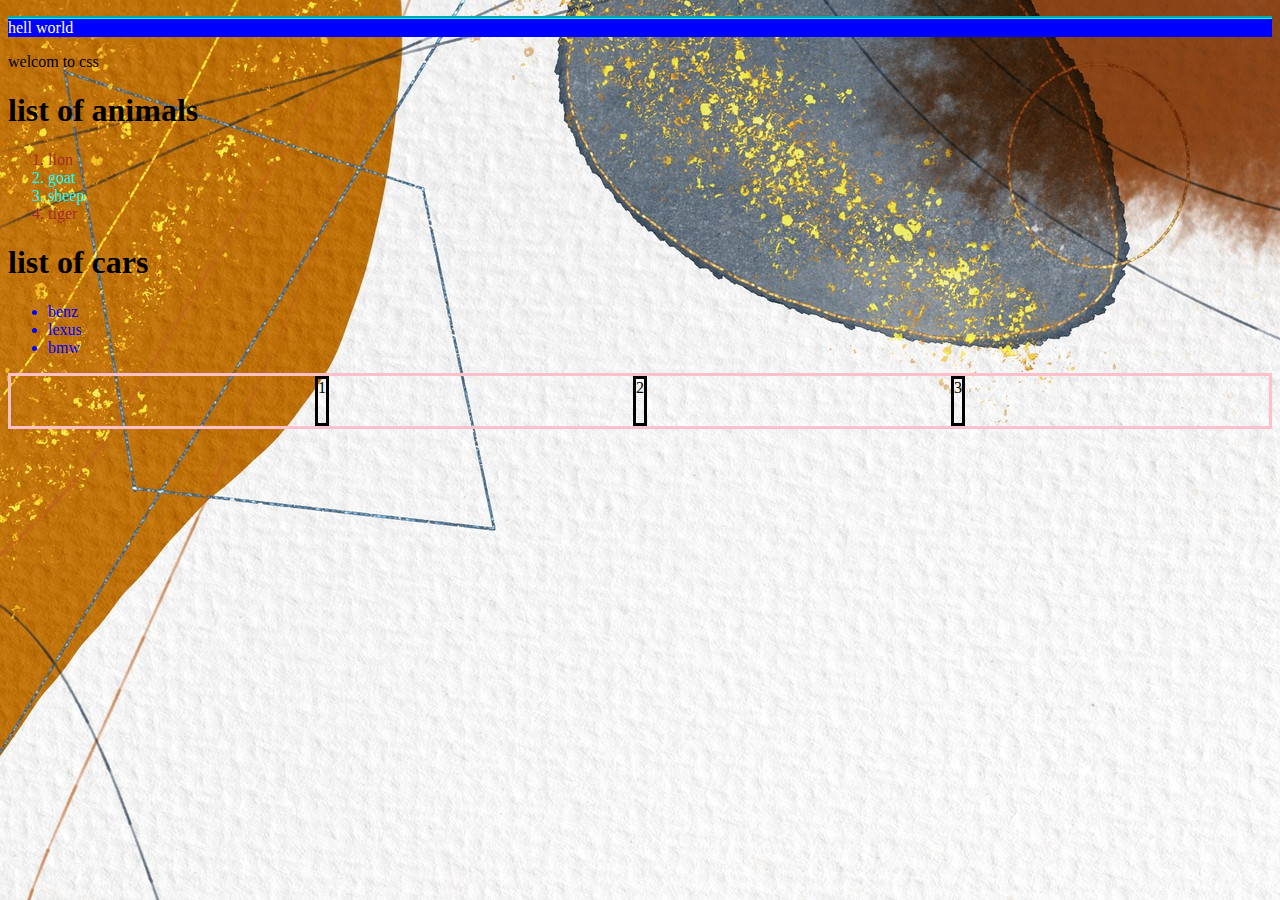
<file: frontend-cohore5/index.html>
<!DOCTYPE html>
<html lang="en">
<head>
    <meta charset="UTF-8">
    <meta name="viewport" content="width=device-width, initial-scale=1.0">
    <title>Document</title>
    <link rel="stylesheet" href="./assets/css/style.css">
</head>
<body>
   <p id="paragraph1">hell world</p>
   <p>welcom to css</p>

   <h1>list of animals</h1>
   <ol>
    <li class="firstli">lion</li>
    <li>goat</li>
    <li>sheep</li>
    <li class="secli">tiger</li>
   </ol>
   <h1>list of cars</h1>
   <ul>
    <li>benz</li>
    <li>lexus</li>
    <li>bmw</li>
   </ul>
   <div id="container">
    <div class="inner-divs">1</div>
    <div class="inner-divs">2</div>
    <div class="inner-divs">3</div>
   </div>
</body>
</html>
</file>
<file: frontend-cohore5/assets/css/style.css>
#paragraph1 {
    background-color: blue;
    color: white;
    border-top-style: groove;
    border-color: aqua;
}
ol{
color: aqua;
}
.firstli {color: brown;}
.secli {color: brown;}

ul{color: blueviolet;}
ul>li{color: blue;}

body {
    background: linear-gradient(red,blue);
    background-image: url(../images/1596.jpg);
    /* background-position: left,right,top,down; */
    /* background-repeat: no-repeat; */
    /* background-size: cover; */
    
}
#container {
    border: 3px solid pink;
    display: flex;
    height: 50px;
    flex-direction: column;
    /* flex-direction: column-reverse; */
    flex-direction: row;
    /* flex-direction: row-reverse; */
    /* justify-content: end; */
    /* justify-content: start; */
    justify-content: center; 
    /* justify-content: space-between;  */
    /* justify-content: space-between; */
    justify-content: space-evenly;
}
.inner-divs {
    border: 3px solid black;   
}
</file>
